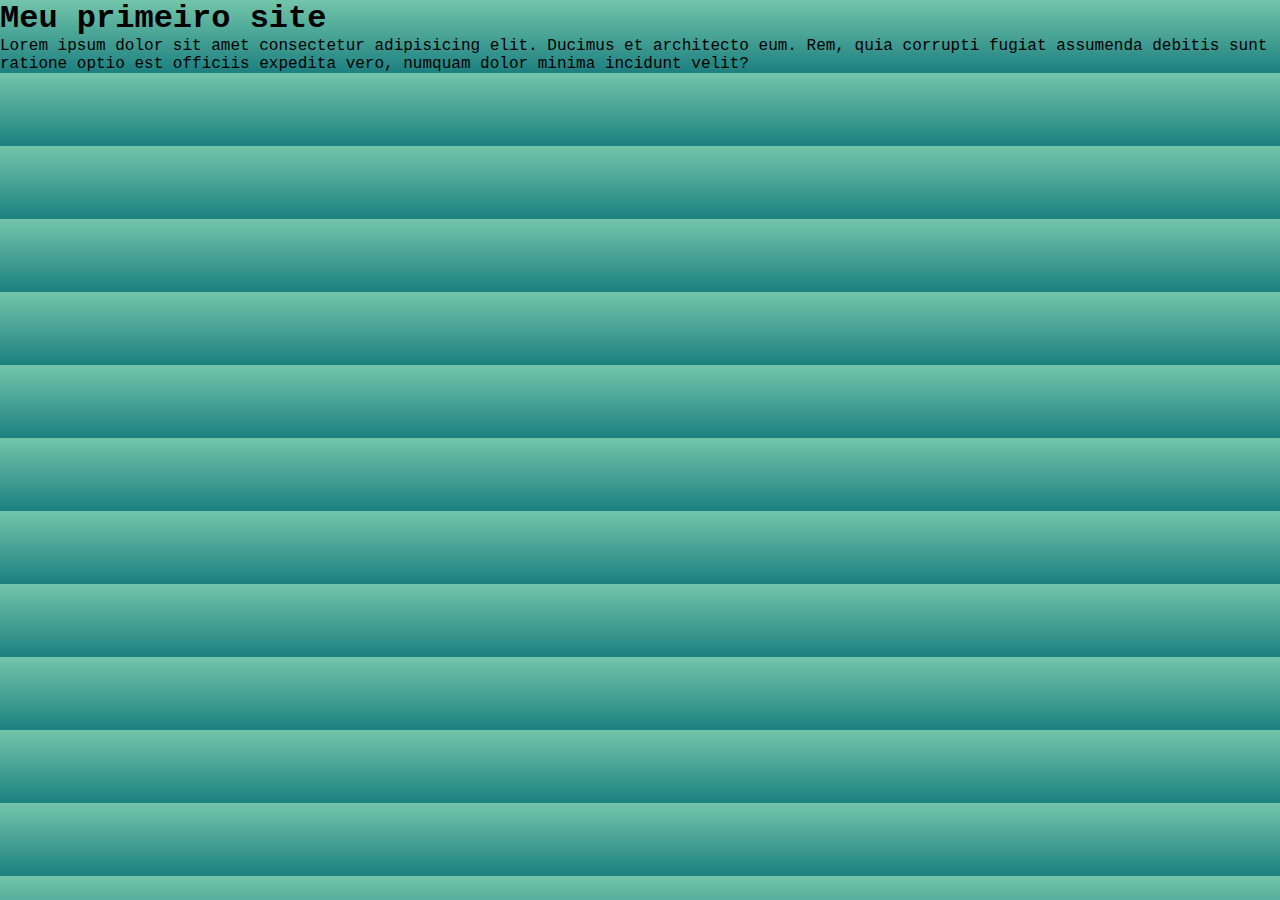
<file: bella_web/home.html>
<!DOCTYPE html>
<html lang="en">

<head>
    <!--
    que dentro do hea, fica os principais comandos para ser usados em uma pagina HTML, usando comentarios
-->
    <meta charset="UTF-8">
    <meta name="viewport" content="width=device-width, initial-scale=1.0">
    <title>home Isabella</title>
    <link rel="shortcut icon" href="favicon.ico" type="image/x-icon">

    <link rel="stylesheet" href="/assents/css/style.css">
</head>

<body>
    <header>
        <h1>Meu primeiro site</h1>

    </header>


    Lorem ipsum dolor sit amet consectetur adipisicing elit. Ducimus et architecto eum. Rem, quia corrupti fugiat
    assumenda debitis sunt ratione optio est officiis expedita vero, numquam dolor minima incidunt velit?
</body>

</html>
</file>
<file: assents/css/style.css>
@charset "utf-8";

/*  CSS Document *

*/

* {
    margin: 0;
    padding: 0;
    box-sizing: border-box;
    /* background-color:*/
}


body {
    font-family: 'Courier New', Courier, monospace;
    background-image: linear-gradient(#73c5aa, #1c8080);
}

header{
    margin: 0;
    padding: 0;
    box-sizing: border-box;
    /* background-color:*/
}

nav{
    margin: 0;
    padding: 0;
    box-sizing: border-box;
}

main{
    margin: 0;
    padding: 0;
    box-sizing: border-box;
}
</file>
